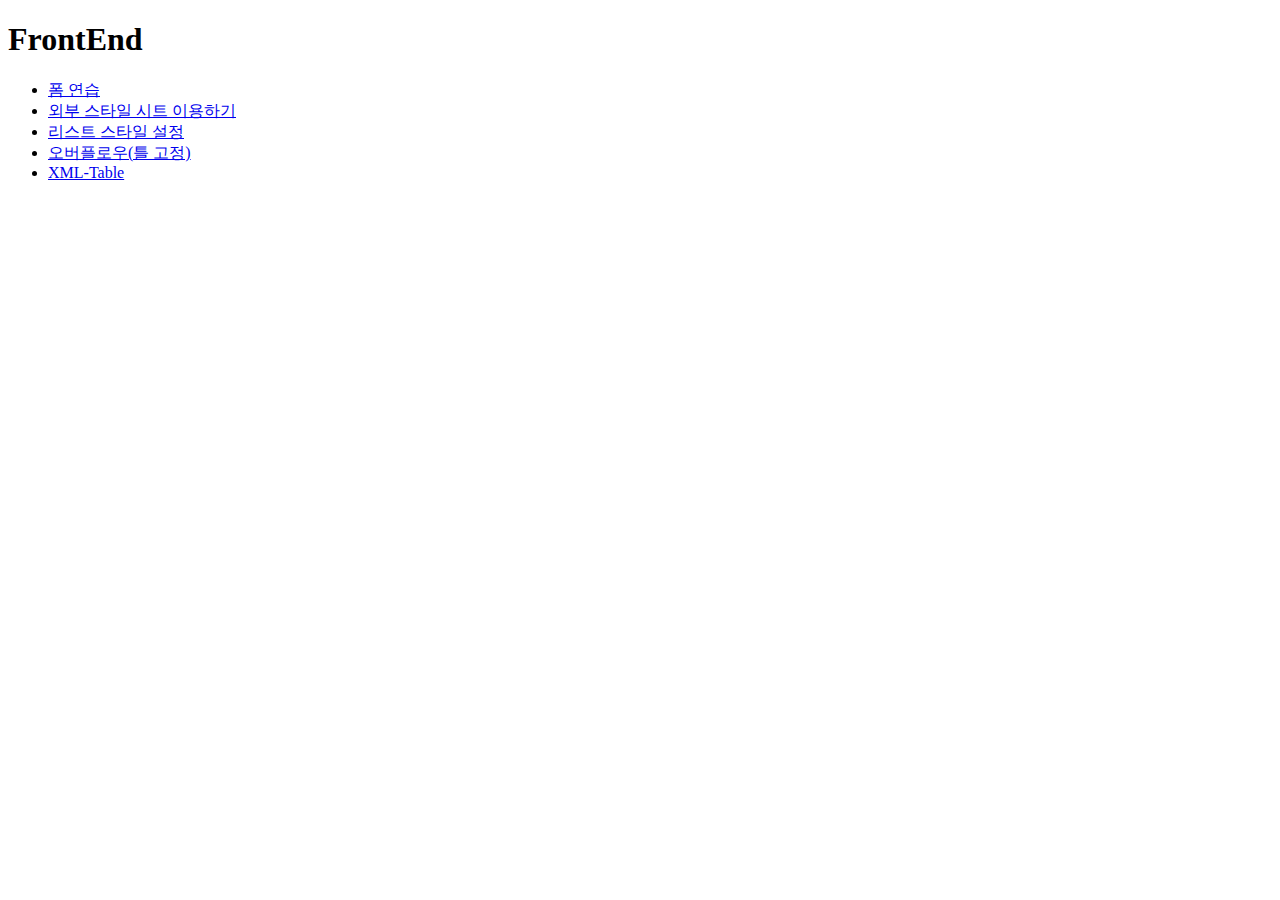
<file: 0810frontend/WebContent/index.html>
<!DOCTYPE html>
<html>
<head>
<meta charset="UTF-8">
<title>FrontEnd</title>
</head>
<body>
	<h1>FrontEnd</h1>
	<ul>
		<li><a href="register.html">폼 연습</a></li>
		<li><a href="style1.html">외부 스타일 시트 이용하기</a></li>
		<li><a href="style2.html">리스트 스타일 설정</a></li>
		<li><a href="style3.html">오버플로우(틀 고정)</a></li>
		<li><a href="style4.html">XML-Table</a></li>
	</ul>
</body>
</html>
</file>
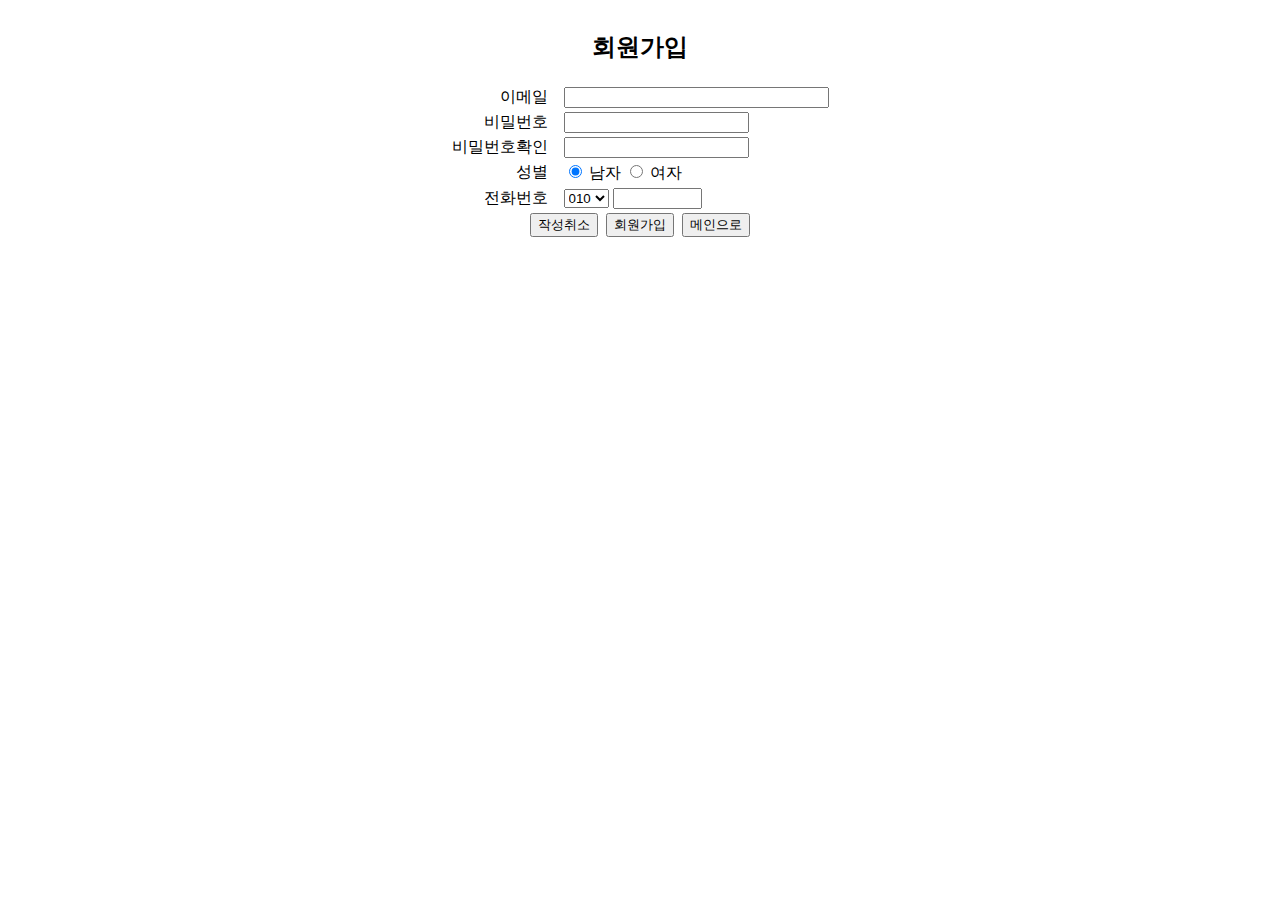
<file: 0810frontend/WebContent/register.html>
<!DOCTYPE html>
<html>
<head>
<meta charset="UTF-8">
<title>Insert title here</title>
</head>
<body>
	<table align="center">
		<tr>
			<td colspan="2" align="center">
				<h2>회원가입</h2>
			</td>
		</tr>
		<tr>
			<td align="right">이메일&nbsp;</td>
			<td>&nbsp;
				<input type="text" name="email" 
				id="email" size="30" />
				<span id="emaildiv"></span>
			</td>
		</tr>	
		<tr>
			<td align="right">비밀번호&nbsp;</td>
			<td>&nbsp;
				<input type="password" name="password" 
				size="20" />
			</td>
		</tr>
		<tr>
			<td align="right">비밀번호확인&nbsp;</td>
			<td>&nbsp;
				<input type="password"  
				size="20" />
			</td>
		</tr>
		<tr>
			<td align="right">성별&nbsp;</td>
			<td>&nbsp;
				<input type="radio"  name="gender" 
				value="man" checked="checked"/>
				남자
				<input type="radio"  name="gender" 
				value=woman/>
				여자
			</td>
		</tr>
		<tr>
			<td align="right">전화번호&nbsp;</td>
			<td>&nbsp;
				<select name="phone">
					<option value="010">010</option>
					<option value="011">011</option>
				</select>
				<input type="text" size="8" />
			</td>
		</tr>
		<tr>
			<td colspan="2" align="center">
			<input type="reset" value="작성취소" />
		&nbsp;<input type="submit" value="회원가입" />
		&nbsp;<input type="button" value="메인으로" />
			</td>
		</tr>			
	</table>
</body>
<script>
	document.getElementById("email").onblur = function(){
		document.getElementById("emaildiv").innerHTML = 
			"사용 불 가능한 이메일입니다.";
		
	}
</script>
</html>
</file>
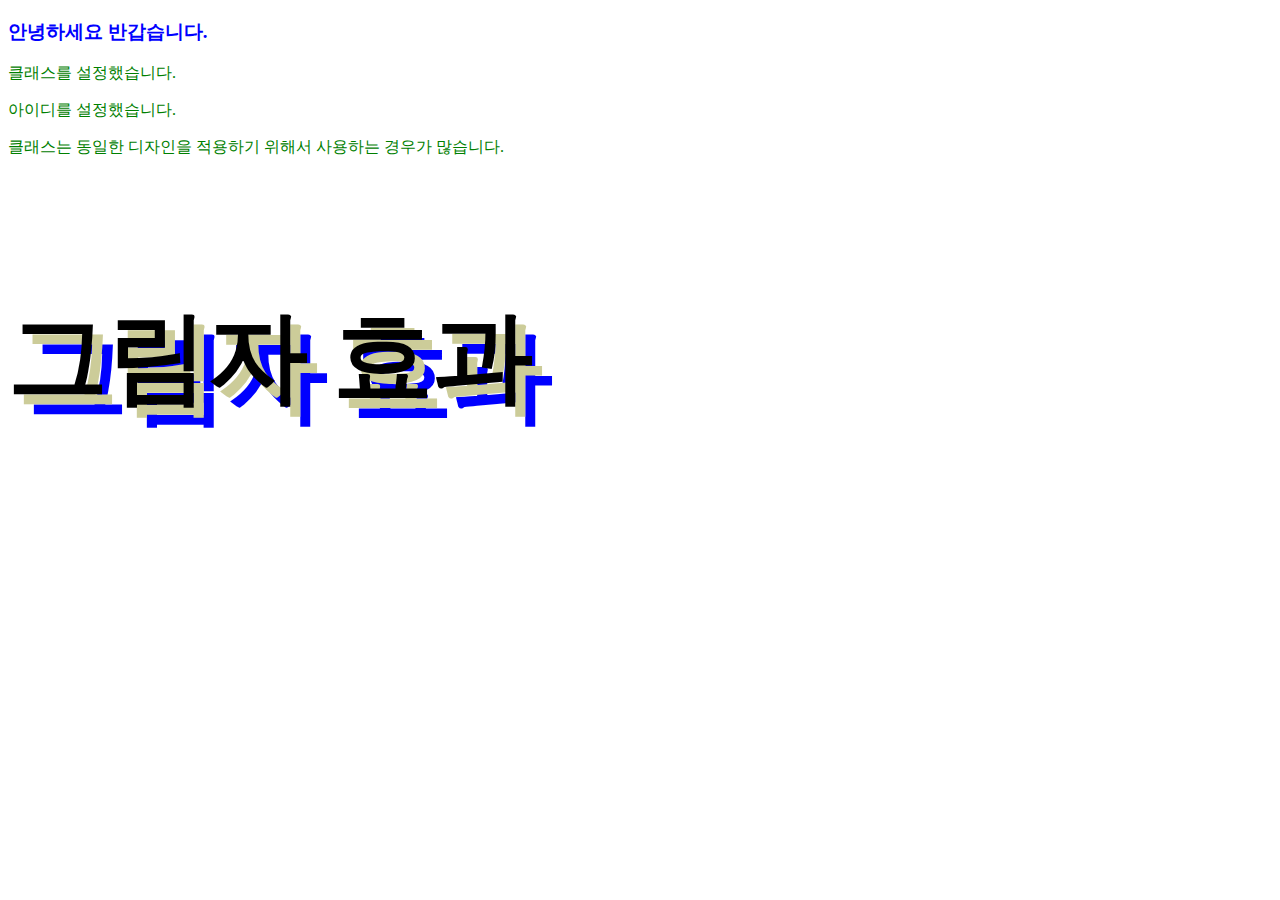
<file: 0810frontend/WebContent/style1.html>
<!DOCTYPE html>
<html>
<head>
<meta charset="UTF-8">
<title>Insert title here</title>
<!-- css 디렉토리의 temp.css 파일을 가져와서 적용 -->
<link rel="stylesheet" href="css/temp.css">
</head>
<body>
	<h3>안녕하세요 반갑습니다.</h3>
	<p class="article">클래스를 설정했습니다.</p>
	<p id="atid">아이디를 설정했습니다.</p>
	<div class="article">클래스는 동일한 디자인을
	적용하기 위해서 사용하는 경우가 많습니다.</div>
	
	<h4>그림자 효과</h4>
</body>
</html>
</file>
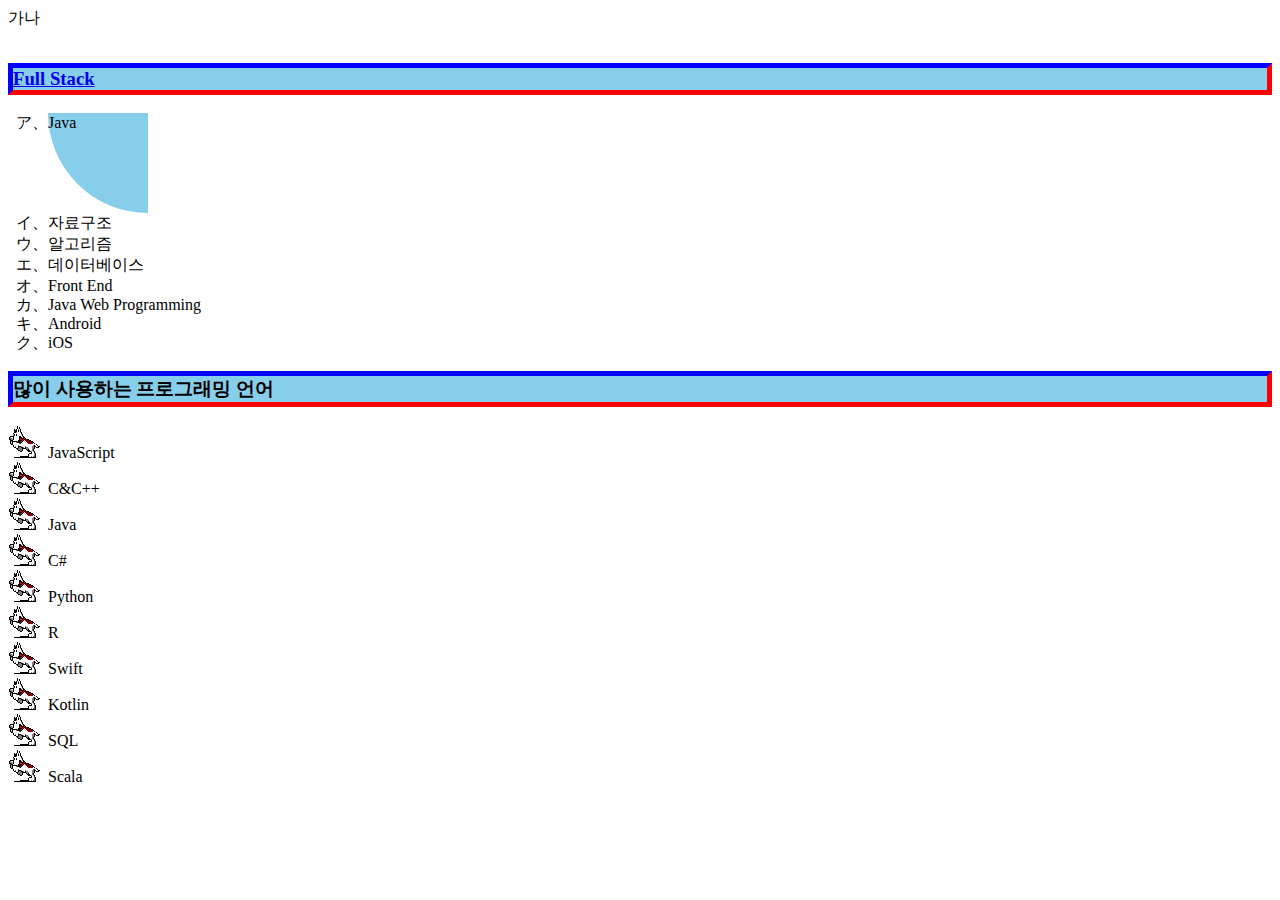
<file: 0810frontend/WebContent/style2.html>
<!DOCTYPE html>
<html>
<head>
<meta charset="UTF-8">
<title>리스트 스타일</title>
<style>
	/* 목록모양 만들기 */
	ol{
		list-style-type:katakana;
	}
	ul{
		list-style-image:url(images/dog.gif)
	}
	/*배경 색상 만들기*/
	h3{background-color:skyblue;
	border-width:5px;
	border-style:solid;
	border-top-color:blue;
	border-left-color:blue;
	border-right-color:red;
	border-bottom-color:red;}
	
	h3:active{
	border-width:5px;
	border-style:solid;
	border-top-color:red;
	border-left-color:red;
	border-right-color:blue;
	border-bottom-color:blue;
	margin:2px
	}
	
	#radius{
		width:100px;
		height:100px;
		background-color:skyblue;
		border-radius:0px 0px 0px 200px;
	}
	
	div{
		float:left
	}
	
	section{
		display:block;
	}
</style>
</head>
<body>

	<div>가</div><div>나</div><br/><br/>
	<a href="#"><h3>Full Stack</h3></a>
	<ol>
		<li id="radius">Java</li>
		<li>자료구조</li>
		<li>알고리즘</li>
		<li>데이터베이스</li>
		<li>Front End</li>
		<li>Java Web Programming</li>
		<li>Android</li>
		<li>iOS</li>
	</ol>
	<h3>많이 사용하는 프로그래밍 언어</h3>
	<ul>
		<li>JavaScript</li>
		<li>C&amp;C++</li>
		<li>Java</li>
		<li>C#</li>
		<li>Python</li>
		<li>R</li>
		<li>Swift</li>
		<li>Kotlin</li>
		<li>SQL</li>
		<li>Scala</li>
	</ul>
</body>
</html>
</file>
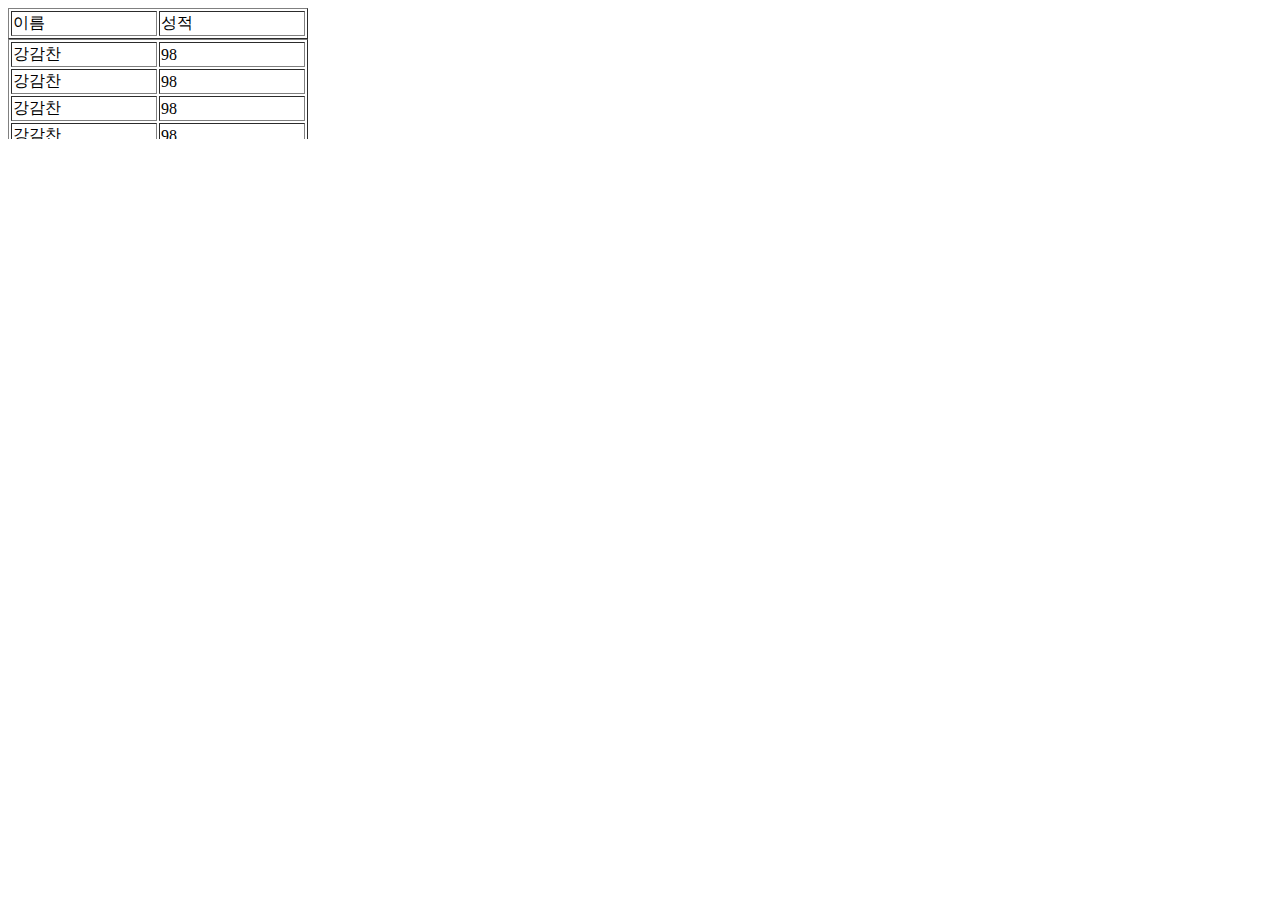
<file: 0810frontend/WebContent/style3.html>
<!DOCTYPE html>
<html>
<head>
<meta charset="UTF-8">
<title>오버플로우</title>
</head>
<body>
	<!-- 고정으로 보일 영역을 생성 - 테이블의 컬럼 제목 -->
	<table width="300" border="1">
		<tr>
			<td width="150">이름</td>
			<td width="150">성적</td>
		</tr>	
	</table>
	
	<div 
	style="width:320px; height:100px; overflow:auto">
		<table width="300" border="1">
			<tr>
				<td width="150">강감찬</td>
				<td width="150">98</td>
			</tr>
			<tr>
				<td width="150">강감찬</td>
				<td width="150">98</td>
			</tr>
			<tr>
				<td width="150">강감찬</td>
				<td width="150">98</td>
			</tr>
			<tr>
				<td width="150">강감찬</td>
				<td width="150">98</td>
			</tr>
			<tr>
				<td width="150">강감찬</td>
				<td width="150">98</td>
			</tr>
			<tr>
				<td width="150">강감찬</td>
				<td width="150">98</td>
			</tr>
			<tr>
				<td width="150">강감찬</td>
				<td width="150">98</td>
			</tr>	
		</table>
	</div>
</body>
</html>
</file>
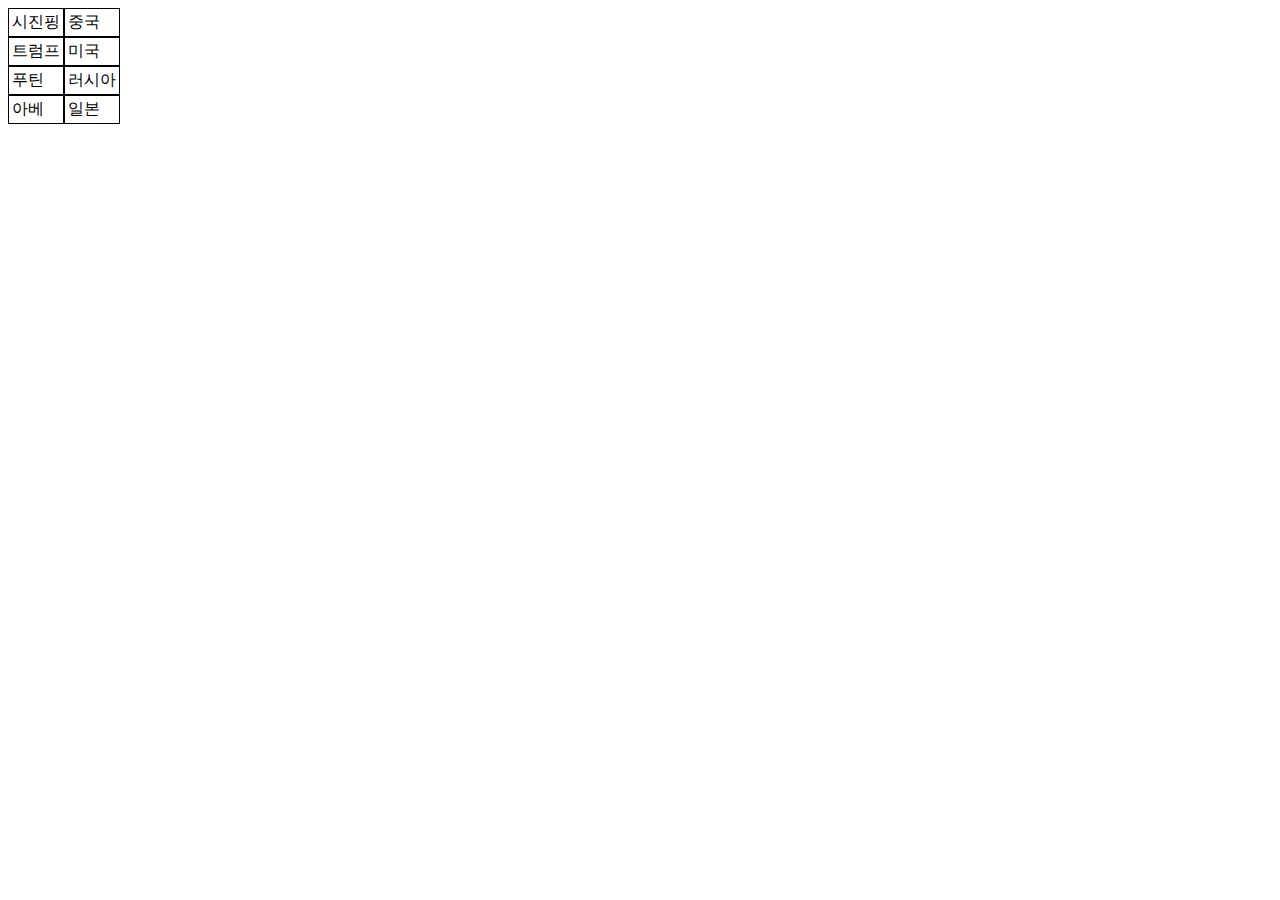
<file: 0810frontend/WebContent/style4.html>
<!DOCTYPE html>
<html>
<head>
<meta charset="UTF-8">
<title>XML</title>

<style>
	/* data 태그를 table 태그로 변환 */
	data{display:table;
	border-collapse:separate}
	/* tr 태그로 변환 */
	person{display:table-row-group}
	/* td 태그로 변환 */
	name, nation{display:table-cell;
	border:1px solid black;
	padding:3px}
</style>

</head>
<body>
	<data>
		<person>
			<name>시진핑</name>
			<nation>중국</nation>
		</person>
		<person>
			<name>트럼프</name>
			<nation>미국</nation>
		</person>
		<person>
			<name>푸틴</name>
			<nation>러시아</nation>
		</person>
		<person>
			<name>아베</name>
			<nation>일본</nation>
		</person>	
	</data>
</body>



</html>
</file>
<file: 0810frontend/WebContent/css/temp.css>
h4{
	font-size: 100px;
	text-shadow: 10px 10px #cccc99, 20px 20px blue;
}

h3{color:blue;}
/* 주석입니다.*/
.article, #atid{color:green;}

h3:hover{color:gray;}
h3:active{color:yellow;}
</file>
